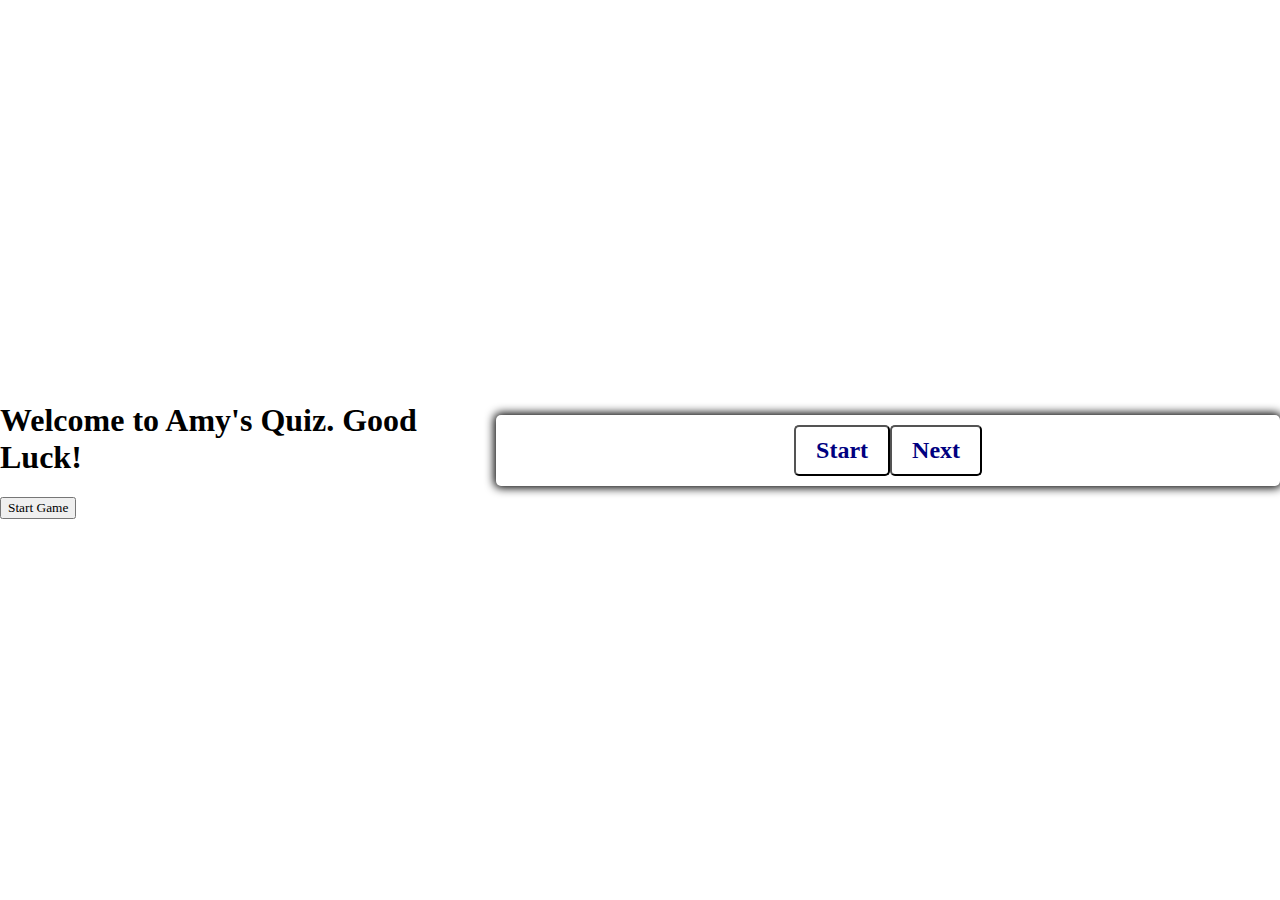
<file: index.html>
<!DOCTYPE html>
<html lang="en">
<head>
    <meta charset="UTF-8">
    <meta http-equiv="X-UA-Compatible" content="IE=edge">
    <meta name="viewport" content="width=device-width, initial-scale=1.0">
    <title>Amy is Quizzing You</title>
    <link href="style.css" rel="stylesheet">
</head>
<body> 
    <!-- A container to hold the quiz with Questions, Answers, Controls(Start and Next) -->
    <div id="start screen">
        <h1>Welcome to Amy's Quiz. Good Luck!</h1>
        <button id="start button">Start Game</button>
    </div>
    <div class="container">
        <div id="questionContainer" class="hide">
            <div id="questions"></div>
            <div id="answerBtns" class="btnGrid">
                <button class="btn">Answer 1</button>
                <button class="btn">Answer 2</button>
                <button class="btn">Answer 3</button>
                <button class="btn">Answer 4</button>             
            </div>
        </div>
        <div class="controls">
            <button id="startBtn" class="startBtn btn">Start</button>
            <button id="nextBtn" class="nextBtn btn">Next</button>
        </div>
    </div>
    <script src="attempt2script.js"></script>
    <script src="script.js"></script>
</body>
</html>
</file>
<file: style.css>
*, *::before, *::after {
    box-sizing: border-box;
    font-family: Georgia, 'Times New Roman', Times, serif;
}

:root {
    box-sizing: border-box;
    /* Choose to change colors based on default, wrong or right answers */
    --hueDefault: gray;
    --hueWrong: pink;
    --hueRight: palegreen;
}

body {
    padding: 0;
    margin: 0;
    display: flex;
    justify-content: center;
    align-items: center;
    width: 100vw;
    height: 100vh;
}

body.right {
    --hue: var(--hueRight);
}

body.wrong {
    --hue: var(--hueWrong);
}

.container{
    width: 800px;
    max-width: 80%;
    background-color: white;
    border-radius: 5px;
    padding: 10px;
    box-shadow: 0 0 10px 2px;
}

.btnGrid{
    display: grid;
    grid-template-columns: repeat(2, auto);
    gap: 10px;
    margin: 20px 0;
}

.btn {
    --hue: var(--hueDefault);
    background-color: white;
    border-radius: 5px;
    padding: 5px 10 px;
    color: navy;
}

.btn.right {
    --hue: var(--hueRight);
}

.btn.wrong {
    --hue: var(--hueWrong);
}

.startBtn, .nextBtn {
    font-size: 1.5rem;
    font-weight: bolder;
    padding: 10px 20px;
}

.controls {
    display: flex;
    justify-content: center;
    align-items: center;
}

/* Hide what we don't need on page */
.hide {
    display: none;
}
</file>
